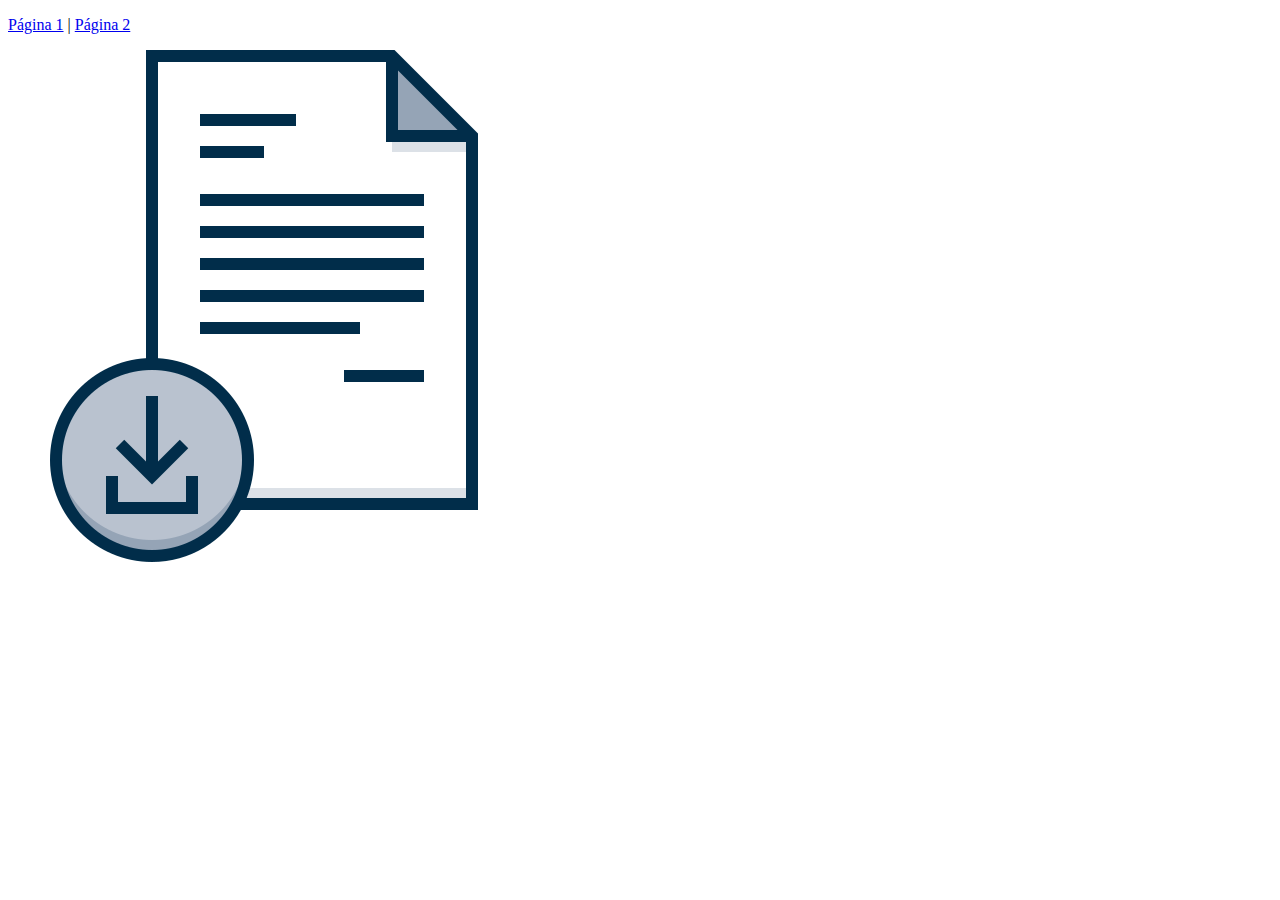
<file: index.html>
<!DOCTYPE html>
<html>
    <head>
        <title>Título da página</title>
        <meta charset="utf-8"/>
    </head>

    <body>
        <p><a href="pages/pagina1.html">Página 1</a> | <a href="pages/pagina2.html">Página 2</a></p>
        <p>
            <img src="img/icone.png" alt="Icone html"/>
            <!-- também aceita a URL da imagem no atributo scr, porém não é uma boa prática -->
        </p>
    </body>
</html>
</file>
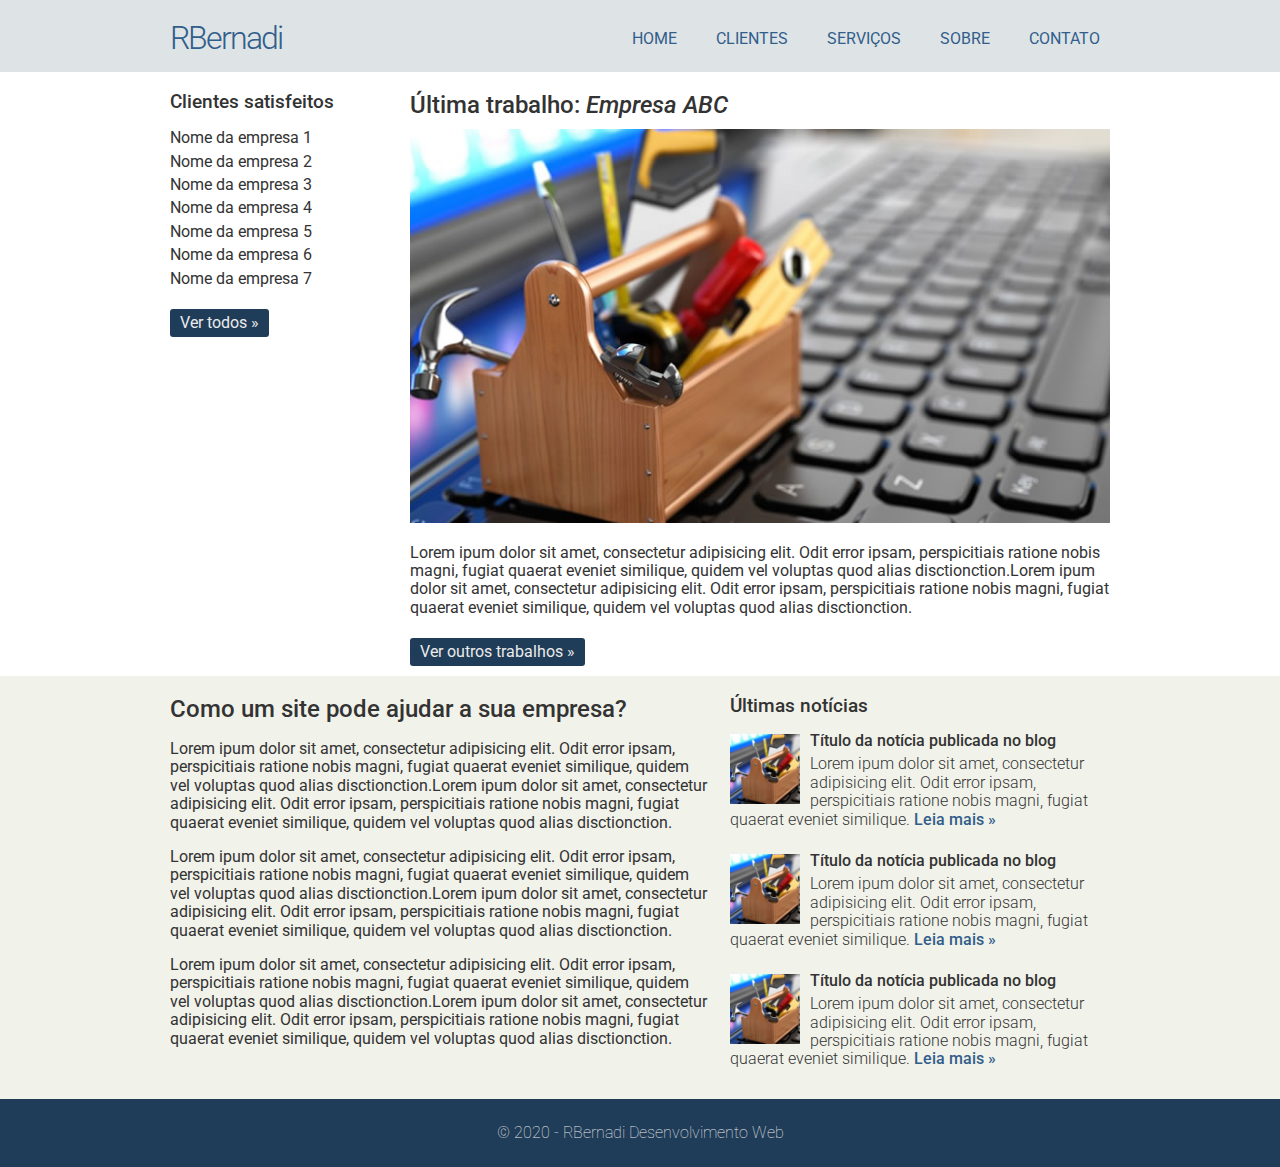
<file: sitefinal/index.html>
<!DOCTYPE html>
<html lang="pt-br">
    <head>
        <meta charset="utf-8"/>
        <title>RBernadi - Desenvolvimento Web</title>
        <link rel="stylesheet" href="css/normalize.css"/>
        <link href="https://fonts.googleapis.com/css2?family=Roboto:wght@100;300;400;500;700&display=swap" rel="stylesheet"/>
        <link rel="stylesheet" href="css/estilo.css"/>
    </head>
    <body>
        <div class="header">
            <div class="linha">
                <header>
                    <div class="coluna col4">
                        <h1 class="logo">RBernadi</h1>
                    </div>
                    <div class="coluna col8">
                        <nav>
                            <ul class="menu inline sem-marcador">
                                <li><a href="index.html">home</a></li>
                                <li><a href="clientes.html">clientes</a></li>
                                <li><a href="servicos.html">serviços</a></li>
                                <li><a href="sobre.html">sobre</a></li>
                                <li><a href="contato.html">contato</a></li>
                            </ul>
                        </nav>
                    </div>
                </header>
            </div>
        </div>
        <div class="linha">
            <section>
                <div class="coluna col3 sidebar">
                    <h3>Clientes satisfeitos</h3>
                    <ul class="sem-marcador sem-padding">
                        <li><a href=""></a>Nome da empresa 1</li>
                        <li><a href=""></a>Nome da empresa 2</li>
                        <li><a href=""></a>Nome da empresa 3</li>
                        <li><a href=""></a>Nome da empresa 4</li>
                        <li><a href=""></a>Nome da empresa 5</li>
                        <li><a href=""></a>Nome da empresa 6</li>
                        <li><a href=""></a>Nome da empresa 7</li>
                    </ul>
                    <a href="cliente.html" class="botao">Ver todos &raquo;</a>
                </div>
                <div class="coluna col9">
                    <h2>Última trabalho: <em>Empresa ABC</em></h2>
                    <img src="img/thumb-grande.jpg" alt=""/>
                    <p>Lorem ipum dolor sit amet, consectetur adipisicing elit. Odit error ipsam, perspicitiais ratione nobis magni, fugiat quaerat eveniet similique, quidem vel voluptas quod alias disctionction.Lorem ipum dolor sit amet, consectetur adipisicing elit. Odit error ipsam, perspicitiais ratione nobis magni, fugiat quaerat eveniet similique, quidem vel voluptas quod alias disctionction.</p>
                    <a href="clientes.html" class="botao">Ver outros trabalhos &raquo;</a>
                </div>
            </section>
        </div>
        <div class="conteudo-extra">
            <div class="linha">
                <div class="coluna col7">
                    <section>
                        <h2>Como um site pode ajudar a sua empresa?</h2>
                        <p>Lorem ipum dolor sit amet, consectetur adipisicing elit. Odit error ipsam, perspicitiais ratione nobis magni, fugiat quaerat eveniet similique, quidem vel voluptas quod alias disctionction.Lorem ipum dolor sit amet, consectetur adipisicing elit. Odit error ipsam, perspicitiais ratione nobis magni, fugiat quaerat eveniet similique, quidem vel voluptas quod alias disctionction.</p>
                        <p>Lorem ipum dolor sit amet, consectetur adipisicing elit. Odit error ipsam, perspicitiais ratione nobis magni, fugiat quaerat eveniet similique, quidem vel voluptas quod alias disctionction.Lorem ipum dolor sit amet, consectetur adipisicing elit. Odit error ipsam, perspicitiais ratione nobis magni, fugiat quaerat eveniet similique, quidem vel voluptas quod alias disctionction.</p>
                        <p>Lorem ipum dolor sit amet, consectetur adipisicing elit. Odit error ipsam, perspicitiais ratione nobis magni, fugiat quaerat eveniet similique, quidem vel voluptas quod alias disctionction.Lorem ipum dolor sit amet, consectetur adipisicing elit. Odit error ipsam, perspicitiais ratione nobis magni, fugiat quaerat eveniet similique, quidem vel voluptas quod alias disctionction.</p>
                    </section>
                </div>
                <div class="coluna col5">
                    <h3>Últimas notícias</h3>
                    <ul class="sem-marcador sem-padding noticias">
                        <li>
                            <img src="img/thumb-pequena.jpg" alt=""/>
                            <h4>Título da notícia publicada no blog</h4>
                            <p>Lorem ipum dolor sit amet, consectetur adipisicing elit. Odit error ipsam, perspicitiais ratione nobis magni, fugiat quaerat eveniet similique. <a href="">Leia mais &raquo;</a></p> 
                        </li>
                        <li>
                            <img src="img/thumb-pequena.jpg" alt=""/>
                            <h4>Título da notícia publicada no blog</h4>
                            <p>Lorem ipum dolor sit amet, consectetur adipisicing elit. Odit error ipsam, perspicitiais ratione nobis magni, fugiat quaerat eveniet similique. <a href="">Leia mais &raquo;</a></p> 
                        </li>
                        <li>
                            <img src="img/thumb-pequena.jpg" alt=""/>
                            <h4>Título da notícia publicada no blog</h4>
                            <p>Lorem ipum dolor sit amet, consectetur adipisicing elit. Odit error ipsam, perspicitiais ratione nobis magni, fugiat quaerat eveniet similique. <a href="">Leia mais &raquo;</a></p> 
                        </li>
                    </ul>
                </div>
            </div>
        </div>
        <div class="footer">
            <div class="linha">
                <footer>
                    <div class="coluna col12">
                        <span>&copy; 2020 - RBernadi Desenvolvimento Web</span>
                    </div>
                </footer>
            </div>
        </div>
    </body>
</html>
</file>
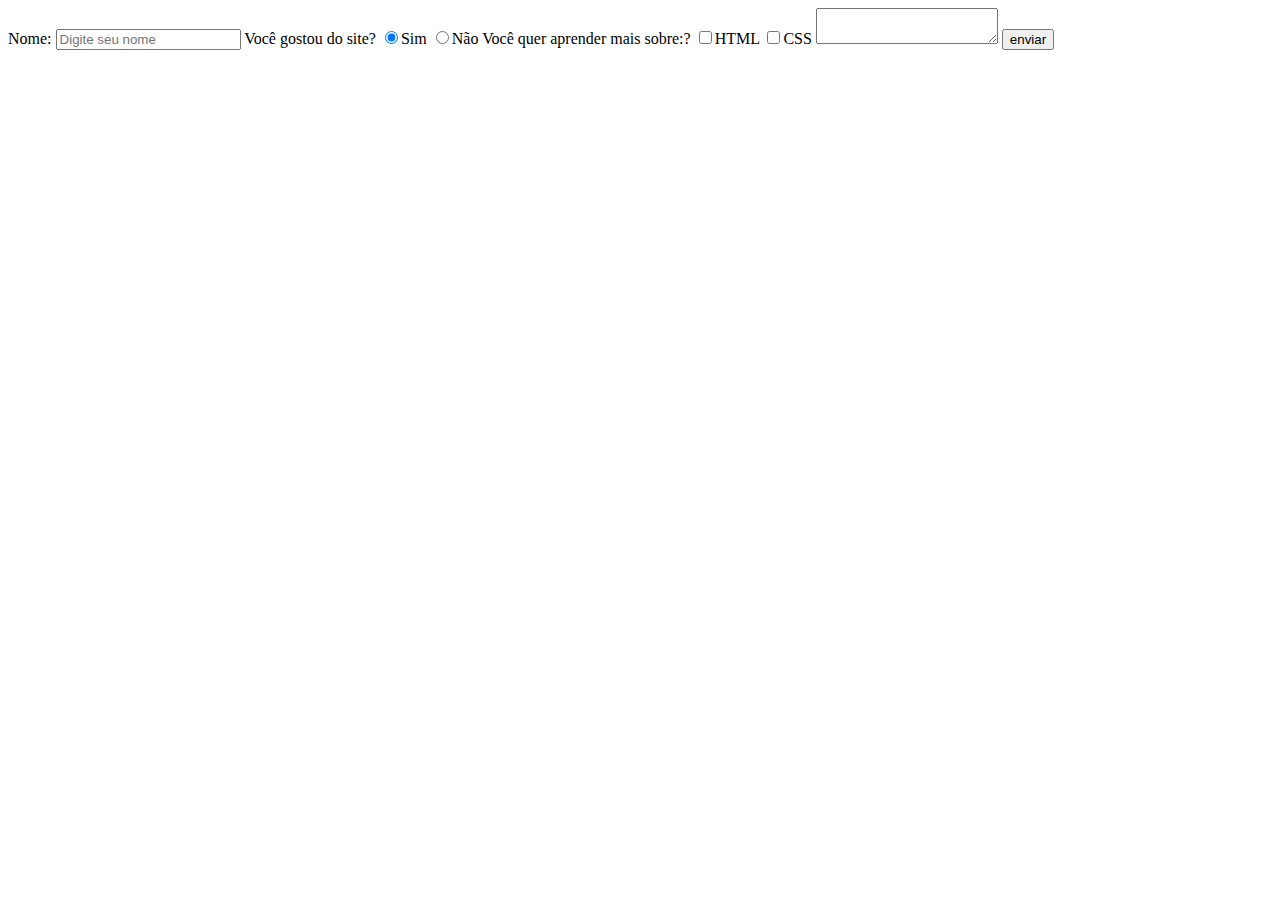
<file: formularios.html>
<!DOCTYPE html>
<html>
    <head>
        <title>Trabalhando com formulários</title>
        <meta charset="utf-8"/>
        <link rel="stylesheet" type="text/css" href="estilo.css"/>
    </head>

    <body>
        <form action="" method="get">
            <label for="nome">Nome:</label>
            <input id="nome" type="text" placeholder="Digite seu nome" name="nome"/>

            <label for="opcao">Você gostou do site?</label>
            <input id="opcao" type="radio" name="opcao" value="sim" checked="checked"/>Sim
            <input type="radio" name="opcao" value="nao"/>Não
            
            <label for="linguagem">Você quer aprender mais sobre:?</label>
            <input type="checkbox" name="html"/>HTML
            <input type="checkbox" name="css"/>CSS

            <textarea name="msg">

            </textarea>

            <input type="submit" value="enviar"/>
        </form>
    </body>
</html>
</file>
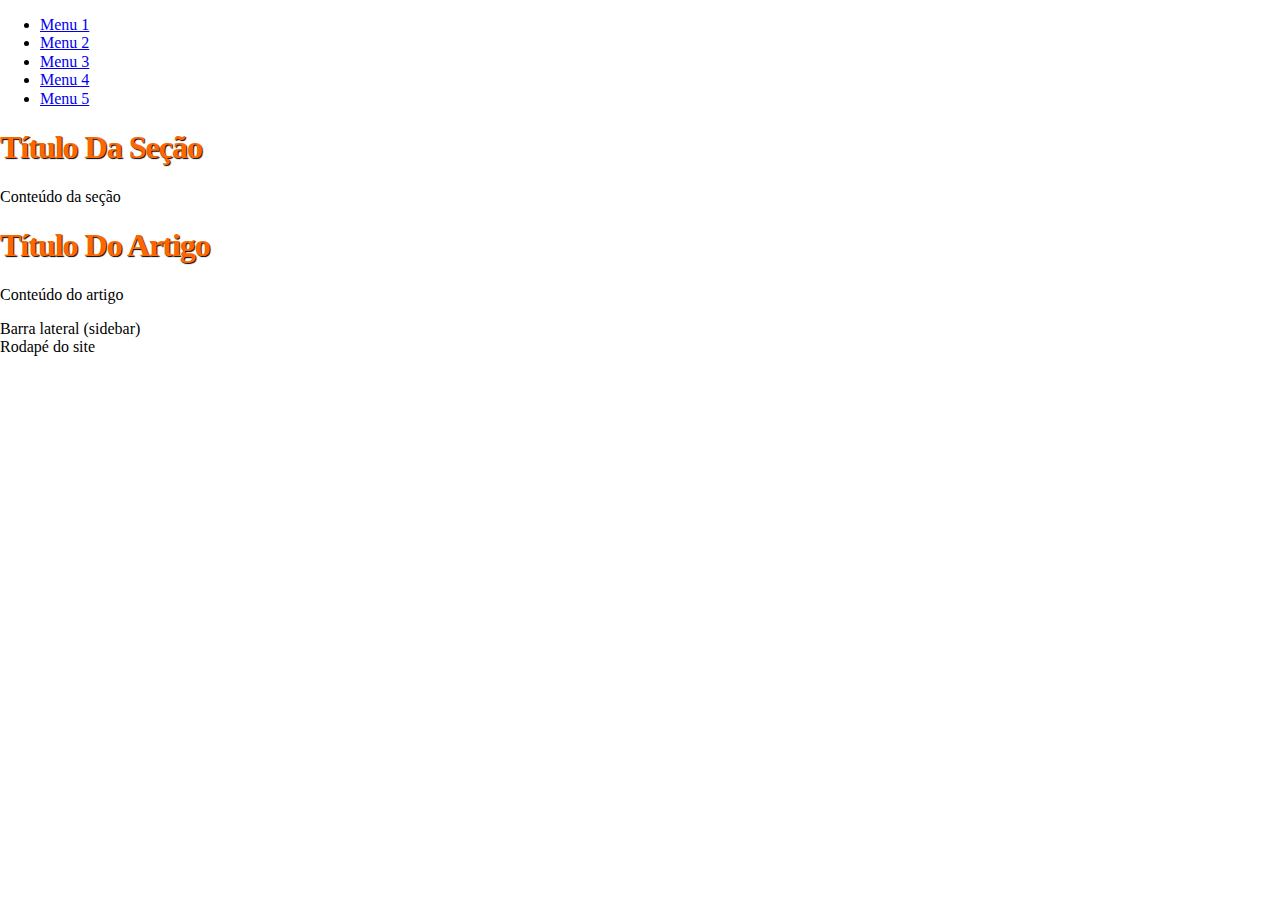
<file: normalize.html>
<!DOCTYPE html>
<html>
    <head>
        <title>CSS Normalize</title>
        <meta charset="utf-8"/>
        <link rel="stylesheet" href="normalize.css"/>
        <link rel="stylesheet" href="estilo.css"/>
    </head>

    <body>
        <header>

        </header>
        <nav>
            <ul>
                <li><a href="#">Menu 1</a></li>
                <li><a href="#">Menu 2</a></li>
                <li><a href="#">Menu 3</a></li>
                <li><a href="#">Menu 4</a></li>
                <li><a href="#">Menu 5</a></li>
            </ul>
        </nav>
        <section>
            <h1>Título da seção</h1>
            <p>Conteúdo da seção</p>
        </section>
        <article>
            <h1>Título do artigo</h1>
            <p>Conteúdo do artigo</p>
        </article>
        <aside>
            Barra lateral (sidebar)
        </aside>
        <footer>
            Rodapé do site
        </footer>
    </body>
</html>
</file>
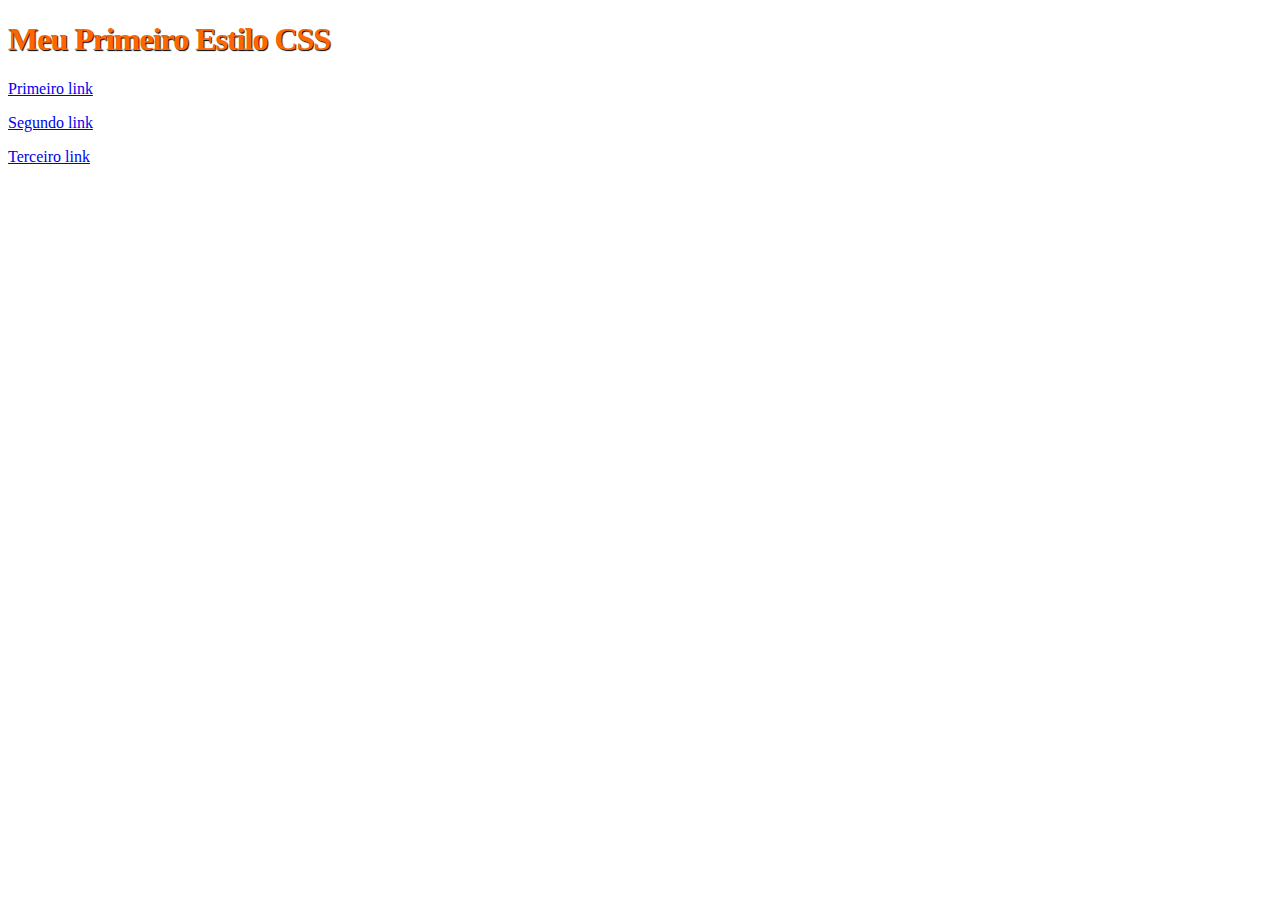
<file: primeiro-estilo.html>
<!DOCTYPE html>
<html>
    <head>
        <title>Título da página</title>
        <meta charset="utf-8"/>
        <link rel="stylesheet" type="text/css" href="estilo.css"/>
    </head>

    <body>
        <h1 class="link">Meu primeiro estilo CSS</h1>
        <p><a href="listas.html" class="link">Primeiro link</a></p>
        <p><a href="listas.html" id="segundo">Segundo link</a></p>
        <p><a href="listas.html" class="link">Terceiro link</a></p>
    </body>
</html>
</file>
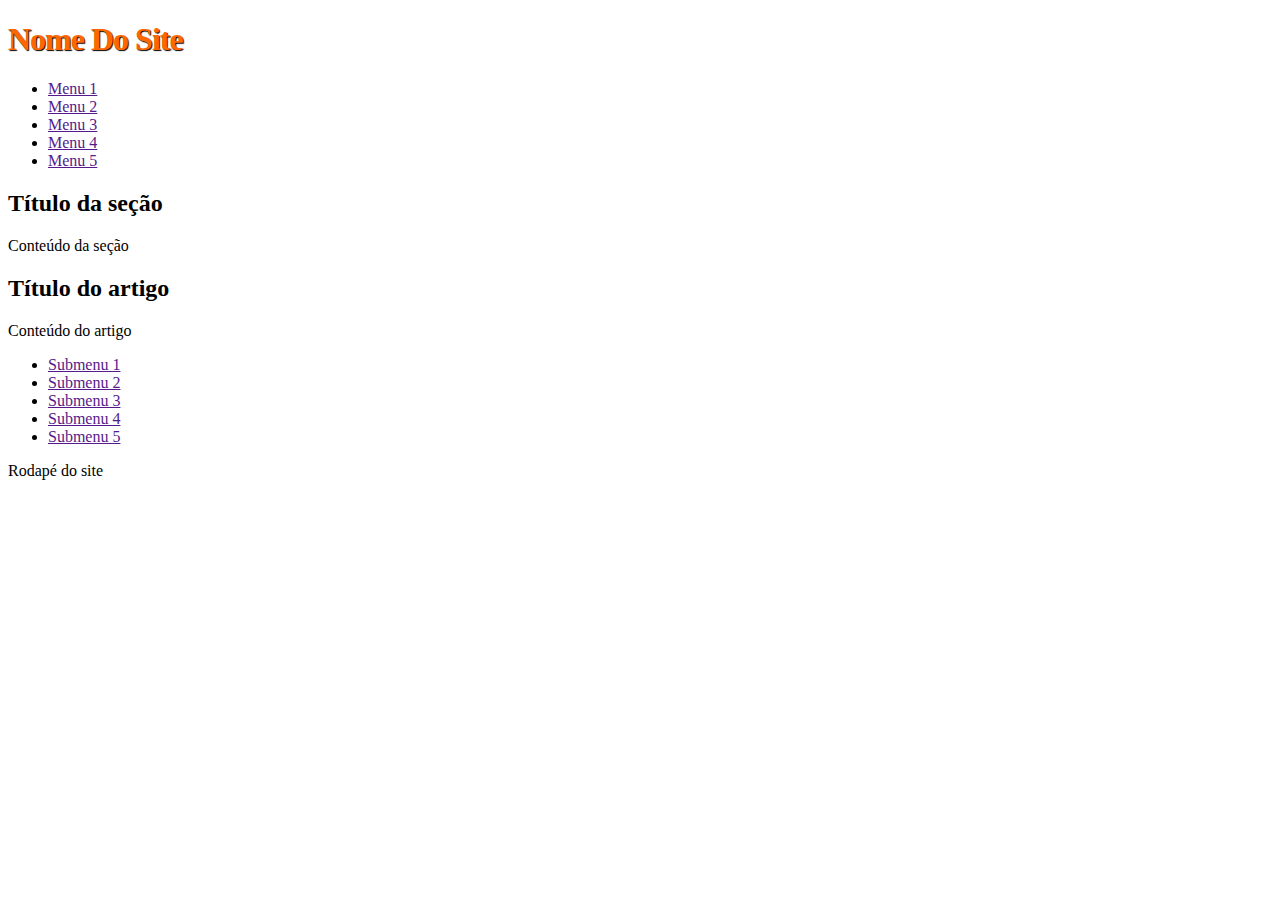
<file: primeiro-layout.html>
<!DOCTYPE html>
<html>
    <head>
        <title>Meu primeiro layout</title>
        <meta charset="utf-8"/>
        <link rel="stylesheet" type="text/css" href="estilo.css"/>
    </head>

    <body>
        <div id="wrap">
            <header>
                <h1>Nome do site</h1>
                <nav>
                    <ul>
                        <li><a href="">Menu 1</a></li>
                        <li><a href="">Menu 2</a></li>
                        <li><a href="">Menu 3</a></li>
                        <li><a href="">Menu 4</a></li>
                        <li><a href="">Menu 5</a></li>
                    </ul>
                </nav>
            </header>
            <div id="content">
                <section>
                    <h2>Título da seção</h2>
                    <p>Conteúdo da seção</p>
                </section>
                <article>
                    <h2>Título do artigo</h2>
                    <p>Conteúdo do artigo</p>
                </article>
            </div>
            <div id="sidebar">
                <aside>
                    <ul>
                        <li><a href="">Submenu 1</a></li>
                        <li><a href="">Submenu 2</a></li>
                        <li><a href="">Submenu 3</a></li>
                        <li><a href="">Submenu 4</a></li>
                        <li><a href="">Submenu 5</a></li>
                    </ul>
                </aside>
            </div>
            
            <footer>
                Rodapé do site
            </footer>
        </div>
    </body>
</html>
</file>
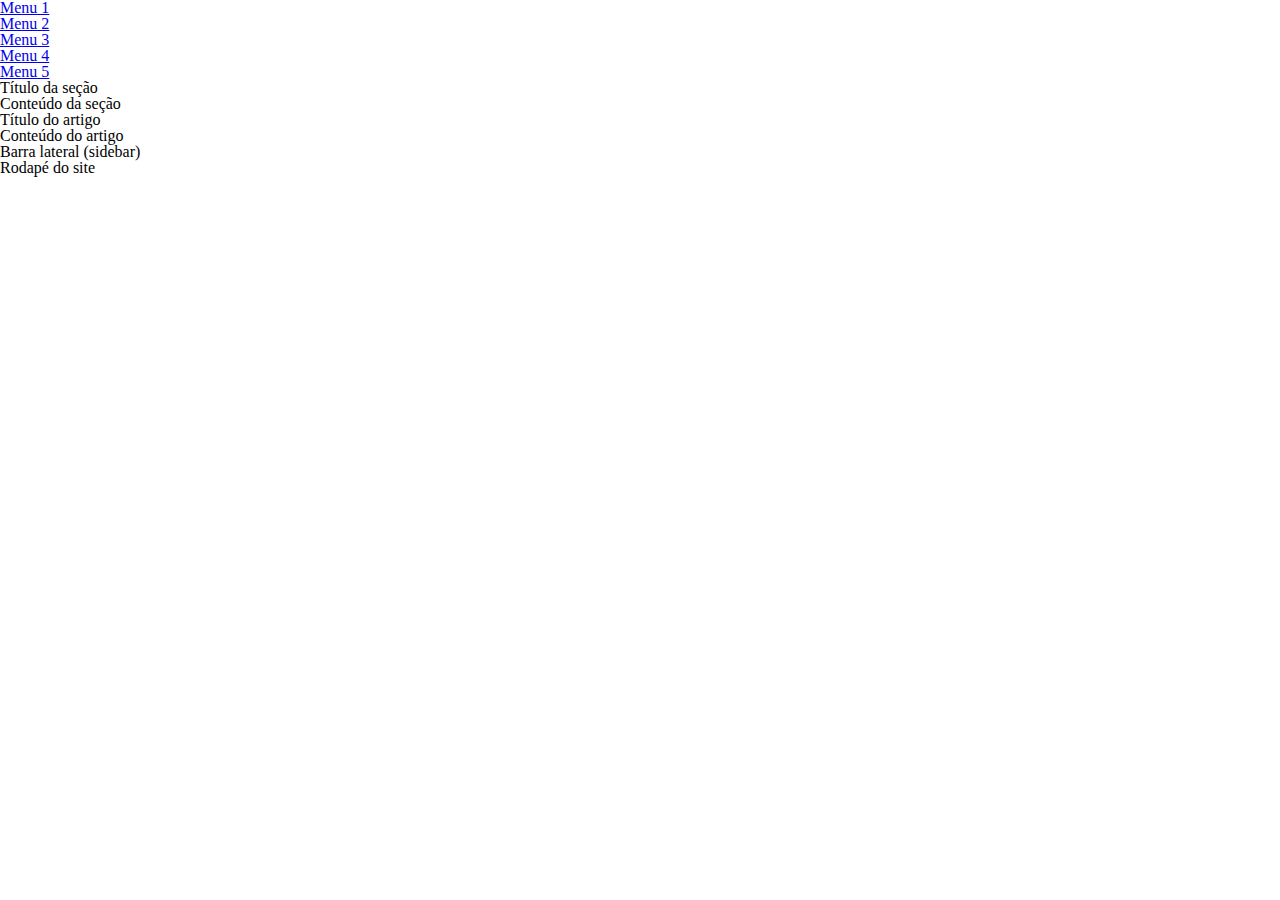
<file: reset.html>
<!DOCTYPE html>
<html>
    <head>
        <title>CSS Reset</title>
        <meta charset="utf-8"/>
        <link rel="stylesheet" href="reset.css"/>
    </head>

    <body>
        <header>

        </header>
        <nav>
            <ul>
                <li><a href="#">Menu 1</a></li>
                <li><a href="#">Menu 2</a></li>
                <li><a href="#">Menu 3</a></li>
                <li><a href="#">Menu 4</a></li>
                <li><a href="#">Menu 5</a></li>
            </ul>
        </nav>
        <section>
            <h1>Título da seção</h1>
            <p>Conteúdo da seção</p>
        </section>
        <article>
            <h1>Título do artigo</h1>
            <p>Conteúdo do artigo</p>
        </article>
        <aside>
            Barra lateral (sidebar)
        </aside>
        <footer>
            Rodapé do site
        </footer>
    </body>
</html>
</file>
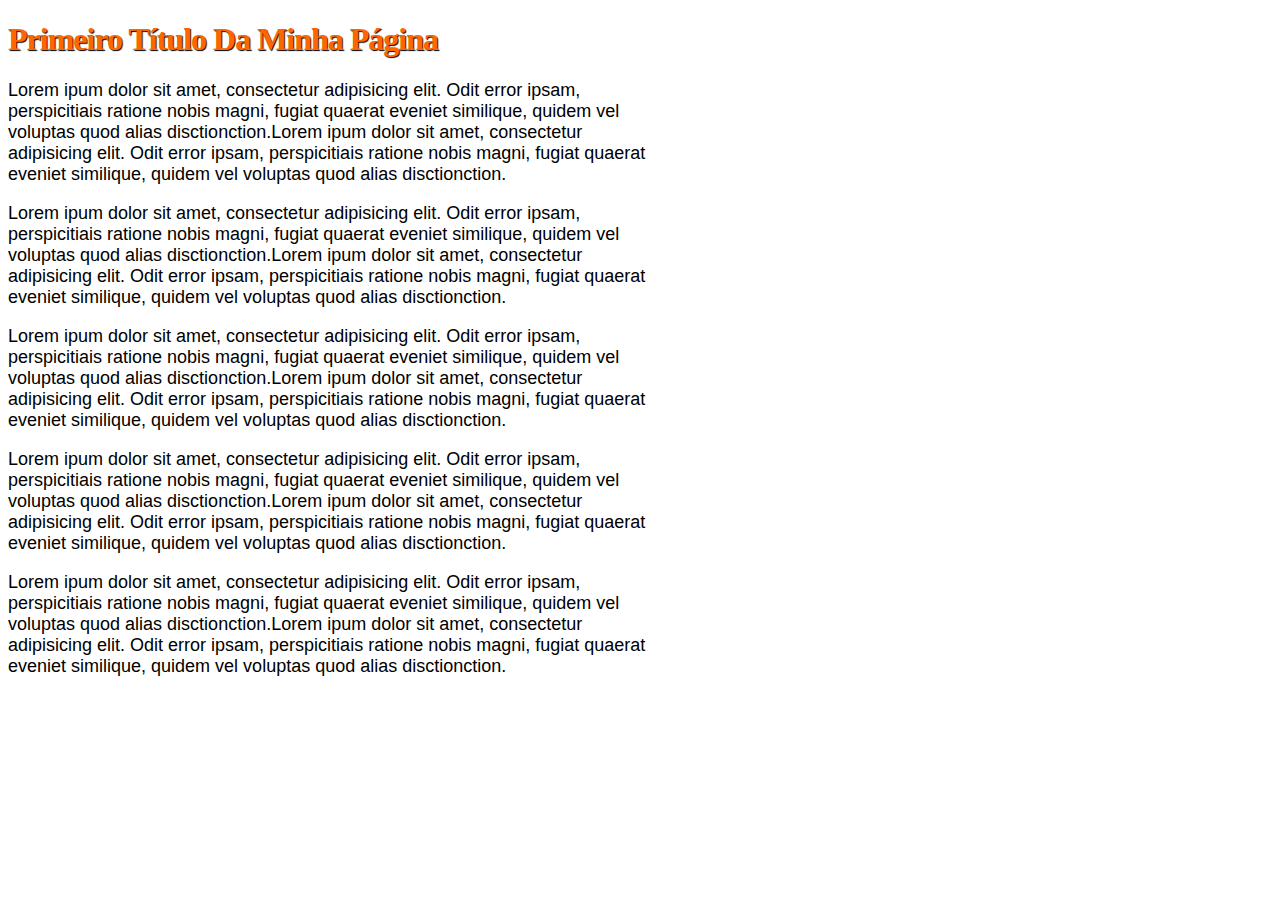
<file: tipografia.html>
<!DOCTYPE html>
<html>
    <head>
        <title>Tipografia</title>
        <meta charset="utf-8"/>
        <link rel="stylesheet" type="text/css" href="estilo.css"/>
    </head>

    <body>
        <h1>Primeiro título da minha página</h1>
        <p class="p">Lorem ipum dolor sit amet, consectetur adipisicing elit. Odit error ipsam, perspicitiais ratione nobis magni, fugiat quaerat eveniet similique, quidem vel voluptas quod alias disctionction.Lorem ipum dolor sit amet, consectetur adipisicing elit. Odit error ipsam, perspicitiais ratione nobis magni, fugiat quaerat eveniet similique, quidem vel voluptas quod alias disctionction.</p>
        <p class="p">Lorem ipum dolor sit amet, consectetur adipisicing elit. Odit error ipsam, perspicitiais ratione nobis magni, fugiat quaerat eveniet similique, quidem vel voluptas quod alias disctionction.Lorem ipum dolor sit amet, consectetur adipisicing elit. Odit error ipsam, perspicitiais ratione nobis magni, fugiat quaerat eveniet similique, quidem vel voluptas quod alias disctionction.</p>
        <p class="p">Lorem ipum dolor sit amet, consectetur adipisicing elit. Odit error ipsam, perspicitiais ratione nobis magni, fugiat quaerat eveniet similique, quidem vel voluptas quod alias disctionction.Lorem ipum dolor sit amet, consectetur adipisicing elit. Odit error ipsam, perspicitiais ratione nobis magni, fugiat quaerat eveniet similique, quidem vel voluptas quod alias disctionction.</p>
        <p class="p">Lorem ipum dolor sit amet, consectetur adipisicing elit. Odit error ipsam, perspicitiais ratione nobis magni, fugiat quaerat eveniet similique, quidem vel voluptas quod alias disctionction.Lorem ipum dolor sit amet, consectetur adipisicing elit. Odit error ipsam, perspicitiais ratione nobis magni, fugiat quaerat eveniet similique, quidem vel voluptas quod alias disctionction.</p>
        <p class="p">Lorem ipum dolor sit amet, consectetur adipisicing elit. Odit error ipsam, perspicitiais ratione nobis magni, fugiat quaerat eveniet similique, quidem vel voluptas quod alias disctionction.Lorem ipum dolor sit amet, consectetur adipisicing elit. Odit error ipsam, perspicitiais ratione nobis magni, fugiat quaerat eveniet similique, quidem vel voluptas quod alias disctionction.</p>
    </body>
</html>
</file>
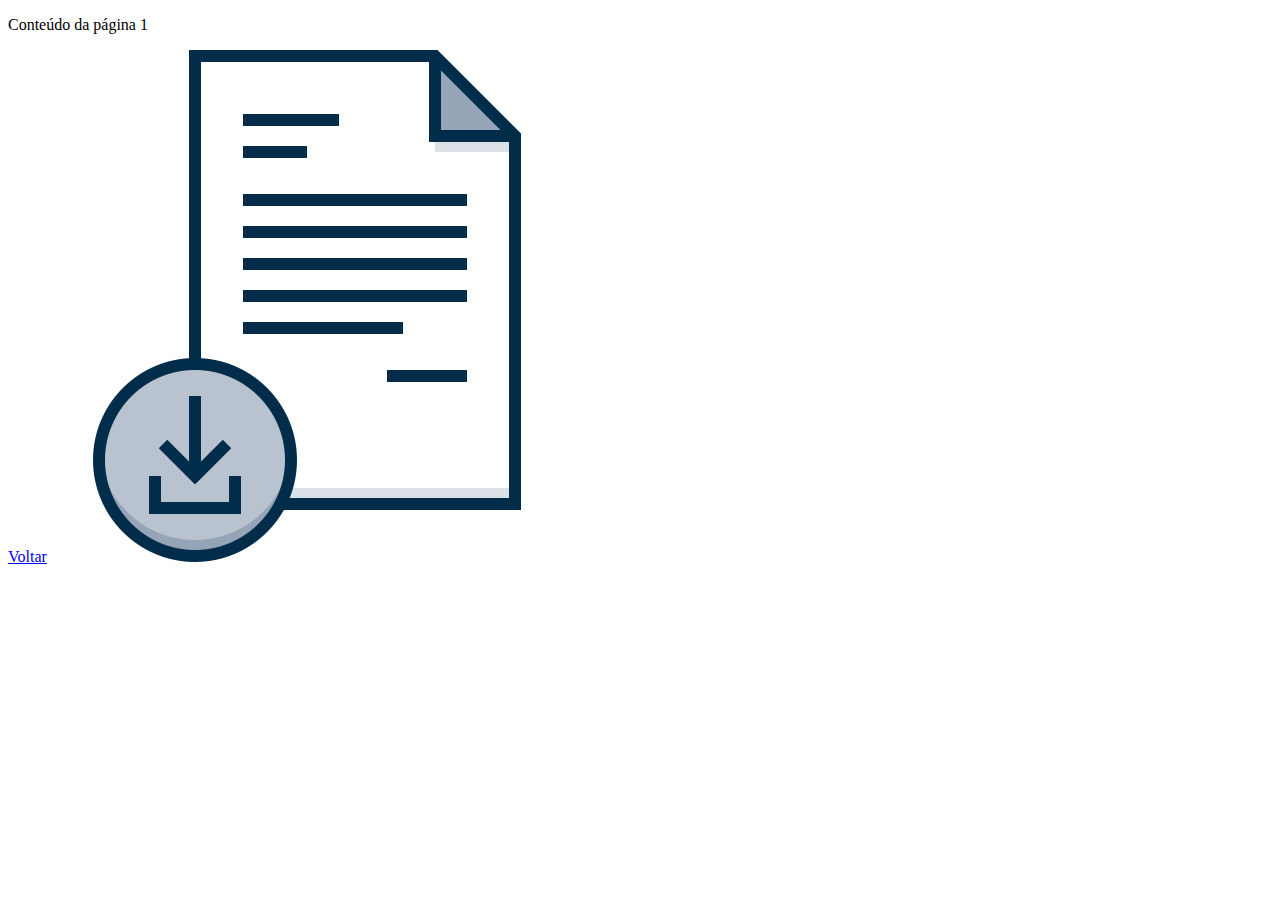
<file: pages/pagina1.html>
<!DOCTYPE html>
<html>
    <head>
        <title>Título da página</title>
        <meta charset="utf-8"/>
    </head>

    <body>
        <p>Conteúdo da página 1</p>
        <a href="../index.html">Voltar</a>
        <img src="../img/icone.png" alt="Icone html"/>
    </body>
</html>
</file>
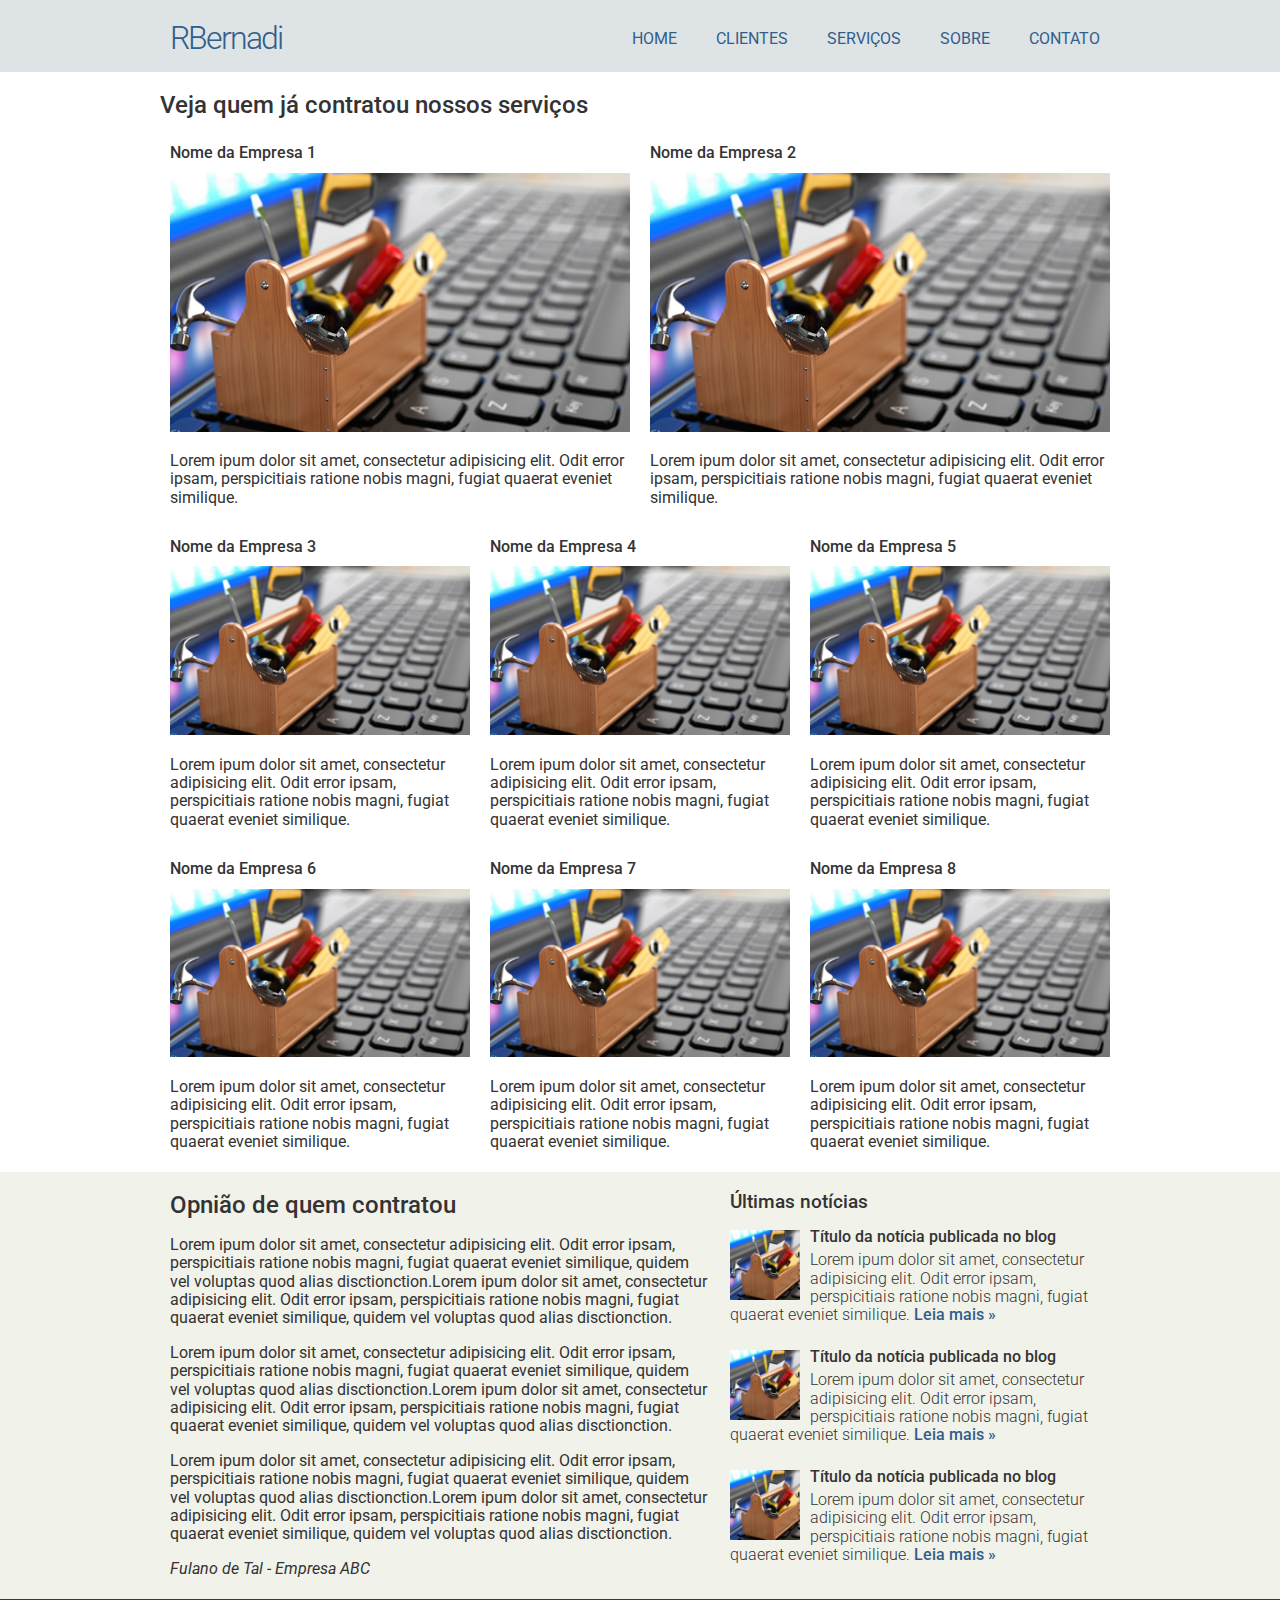
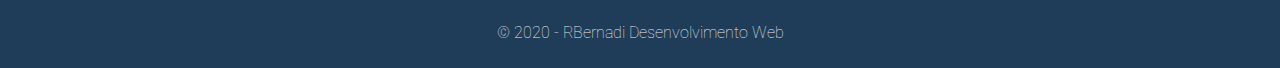
<file: sitefinal/clientes.html>
<!DOCTYPE html>
<html lang="pt-br">
    <head>
        <meta charset="utf-8"/>
        <title>RBernadi - Desenvolvimento Web</title>
        <link rel="stylesheet" href="css/normalize.css"/>
        <link href="https://fonts.googleapis.com/css2?family=Roboto:wght@100;300;400;500;700&display=swap" rel="stylesheet"/>
        <link rel="stylesheet" href="css/estilo.css"/>
    </head>
    <body>
        <div class="header">
            <div class="linha">
                <header>
                    <div class="coluna col4">
                        <h1 class="logo">RBernadi</h1>
                    </div>
                    <div class="coluna col8">
                        <nav>
                            <ul class="menu inline sem-marcador">
                                <li><a href="index.html">home</a></li>
                                <li><a href="clientes.html">clientes</a></li>
                                <li><a href="servicos.html">serviços</a></li>
                                <li><a href="sobre.html">sobre</a></li>
                                <li><a href="contato.html">contato</a></li>
                            </ul>
                        </nav>
                    </div>
                </header>
            </div>
        </div>
        <div class="linha">
            <section>
                <h2>Veja quem já contratou nossos serviços</h2>
                <div class="coluna col6">
                    <h4>Nome da Empresa 1</h4>
                    <img src="img/thumb-grande.jpg" alt=""/>
                    <p>Lorem ipum dolor sit amet, consectetur adipisicing elit. Odit error ipsam, perspicitiais ratione nobis magni, fugiat quaerat eveniet similique.</p>
                </div>
                <div class="coluna col6">
                    <h4>Nome da Empresa 2</h4>
                    <img src="img/thumb-grande.jpg" alt=""/>
                    <p>Lorem ipum dolor sit amet, consectetur adipisicing elit. Odit error ipsam, perspicitiais ratione nobis magni, fugiat quaerat eveniet similique.</p>
                </div>
                <div class="coluna col4">
                    <h4>Nome da Empresa 3</h4>
                    <img src="img/thumb-grande.jpg" alt=""/>
                    <p>Lorem ipum dolor sit amet, consectetur adipisicing elit. Odit error ipsam, perspicitiais ratione nobis magni, fugiat quaerat eveniet similique.</p>
                </div>
                <div class="coluna col4">
                    <h4>Nome da Empresa 4</h4>
                    <img src="img/thumb-grande.jpg" alt=""/>
                    <p>Lorem ipum dolor sit amet, consectetur adipisicing elit. Odit error ipsam, perspicitiais ratione nobis magni, fugiat quaerat eveniet similique.</p>
                </div>
                <div class="coluna col4">
                    <h4>Nome da Empresa 5</h4>
                    <img src="img/thumb-grande.jpg" alt=""/>
                    <p>Lorem ipum dolor sit amet, consectetur adipisicing elit. Odit error ipsam, perspicitiais ratione nobis magni, fugiat quaerat eveniet similique.</p>
                </div>
                <div class="coluna col4">
                    <h4>Nome da Empresa 6</h4>
                    <img src="img/thumb-grande.jpg" alt=""/>
                    <p>Lorem ipum dolor sit amet, consectetur adipisicing elit. Odit error ipsam, perspicitiais ratione nobis magni, fugiat quaerat eveniet similique.</p>
                </div>
                <div class="coluna col4">
                    <h4>Nome da Empresa 7</h4>
                    <img src="img/thumb-grande.jpg" alt=""/>
                    <p>Lorem ipum dolor sit amet, consectetur adipisicing elit. Odit error ipsam, perspicitiais ratione nobis magni, fugiat quaerat eveniet similique.</p>
                </div>
                <div class="coluna col4">
                    <h4>Nome da Empresa 8</h4>
                    <img src="img/thumb-grande.jpg" alt=""/>
                    <p>Lorem ipum dolor sit amet, consectetur adipisicing elit. Odit error ipsam, perspicitiais ratione nobis magni, fugiat quaerat eveniet similique.</p>
                </div>
            </section>
        </div>
        <div class="conteudo-extra">
            <div class="linha">
                <div class="coluna col7">
                    <section>
                        <h2>Opnião de quem contratou</h2>
                        <p>Lorem ipum dolor sit amet, consectetur adipisicing elit. Odit error ipsam, perspicitiais ratione nobis magni, fugiat quaerat eveniet similique, quidem vel voluptas quod alias disctionction.Lorem ipum dolor sit amet, consectetur adipisicing elit. Odit error ipsam, perspicitiais ratione nobis magni, fugiat quaerat eveniet similique, quidem vel voluptas quod alias disctionction.</p>
                        <p>Lorem ipum dolor sit amet, consectetur adipisicing elit. Odit error ipsam, perspicitiais ratione nobis magni, fugiat quaerat eveniet similique, quidem vel voluptas quod alias disctionction.Lorem ipum dolor sit amet, consectetur adipisicing elit. Odit error ipsam, perspicitiais ratione nobis magni, fugiat quaerat eveniet similique, quidem vel voluptas quod alias disctionction.</p>
                        <p>Lorem ipum dolor sit amet, consectetur adipisicing elit. Odit error ipsam, perspicitiais ratione nobis magni, fugiat quaerat eveniet similique, quidem vel voluptas quod alias disctionction.Lorem ipum dolor sit amet, consectetur adipisicing elit. Odit error ipsam, perspicitiais ratione nobis magni, fugiat quaerat eveniet similique, quidem vel voluptas quod alias disctionction.</p>
                        <p><em>Fulano de Tal - Empresa ABC</em></p>
                    </section>
                </div>
                <div class="coluna col5">
                    <h3>Últimas notícias</h3>
                    <ul class="sem-marcador sem-padding noticias">
                        <li>
                            <img src="img/thumb-pequena.jpg" alt=""/>
                            <h4>Título da notícia publicada no blog</h4>
                            <p>Lorem ipum dolor sit amet, consectetur adipisicing elit. Odit error ipsam, perspicitiais ratione nobis magni, fugiat quaerat eveniet similique. <a href="">Leia mais &raquo;</a></p> 
                        </li>
                        <li>
                            <img src="img/thumb-pequena.jpg" alt=""/>
                            <h4>Título da notícia publicada no blog</h4>
                            <p>Lorem ipum dolor sit amet, consectetur adipisicing elit. Odit error ipsam, perspicitiais ratione nobis magni, fugiat quaerat eveniet similique. <a href="">Leia mais &raquo;</a></p> 
                        </li>
                        <li>
                            <img src="img/thumb-pequena.jpg" alt=""/>
                            <h4>Título da notícia publicada no blog</h4>
                            <p>Lorem ipum dolor sit amet, consectetur adipisicing elit. Odit error ipsam, perspicitiais ratione nobis magni, fugiat quaerat eveniet similique. <a href="">Leia mais &raquo;</a></p> 
                        </li>
                    </ul>
                </div>
            </div>
        </div>
        <div class="footer">
            <div class="linha">
                <footer>
                    <div class="coluna col12">
                        <span>&copy; 2020 - RBernadi Desenvolvimento Web</span>
                    </div>
                </footer>
            </div>
        </div>
    </body>
</html>
</file>
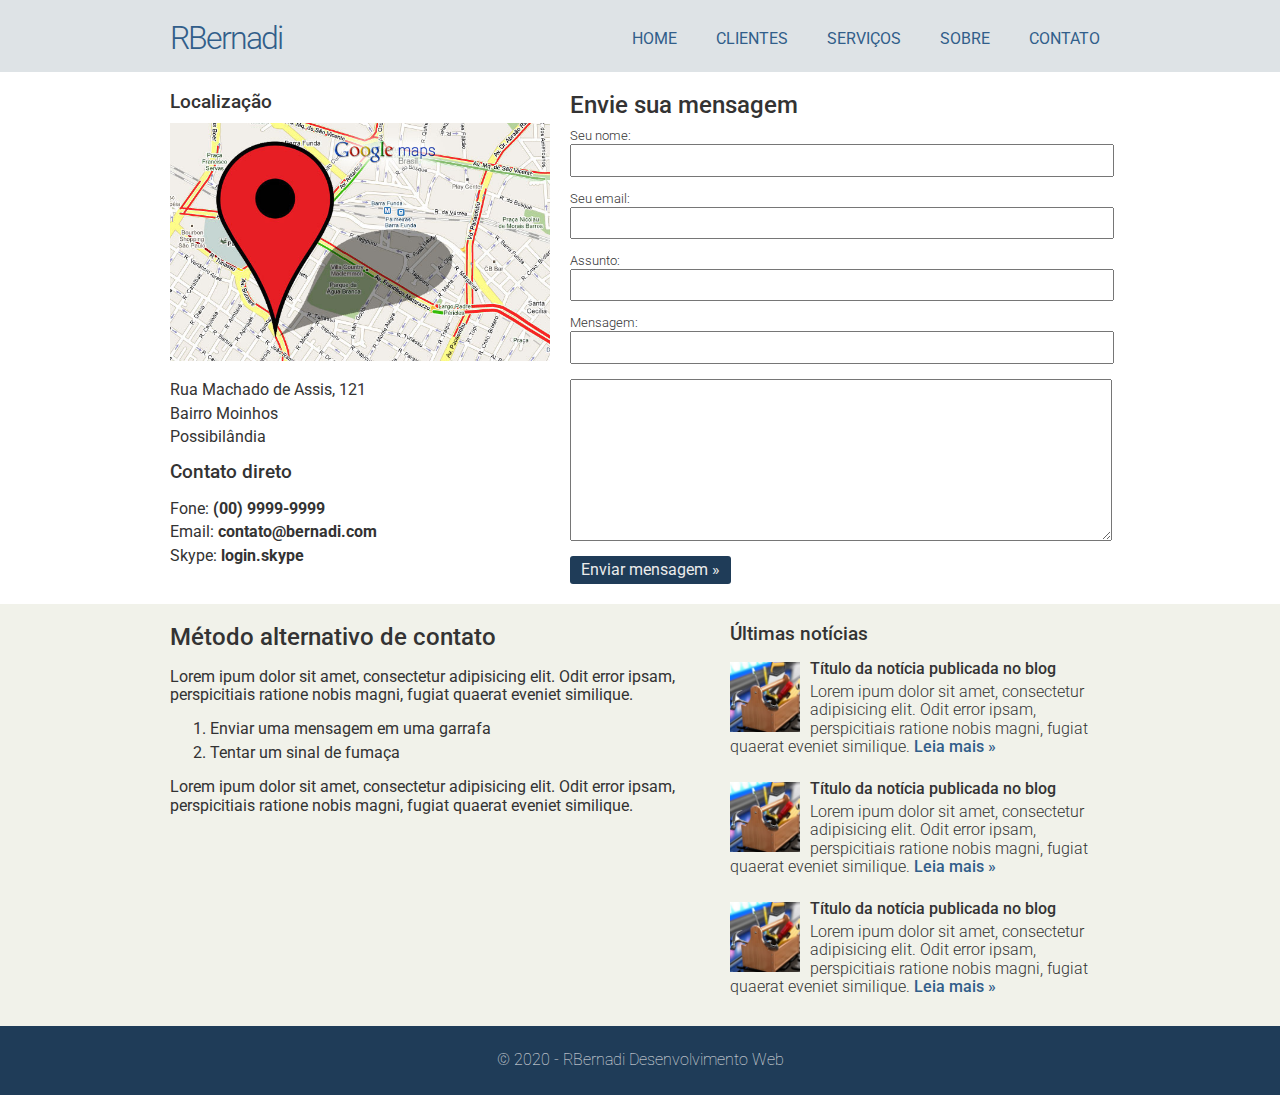
<file: sitefinal/contato.html>
<!DOCTYPE html>
<html lang="pt-br">
    <head>
        <meta charset="utf-8"/>
        <title>RBernadi - Desenvolvimento Web</title>
        <link rel="stylesheet" href="css/normalize.css"/>
        <link href="https://fonts.googleapis.com/css2?family=Roboto:wght@100;300;400;500;700&display=swap" rel="stylesheet"/>
        <link rel="stylesheet" href="css/estilo.css"/>
    </head>
    <body>
        <div class="header">
            <div class="linha">
                <header>
                    <div class="coluna col4">
                        <h1 class="logo">RBernadi</h1>
                    </div>
                    <div class="coluna col8">
                        <nav>
                            <ul class="menu inline sem-marcador">
                                <li><a href="index.html">home</a></li>
                                <li><a href="clientes.html">clientes</a></li>
                                <li><a href="servicos.html">serviços</a></li>
                                <li><a href="sobre.html">sobre</a></li>
                                <li><a href="contato.html">contato</a></li>
                            </ul>
                        </nav>
                    </div>
                </header>
            </div>
        </div>
        <div class="linha">
            <section>
                <div class="coluna col5 sidebar">
                    <h3>Localização</h3>
                    <img src="img/mapa.jpg" alt=""/>
                    <ul class="sem-padding sem-marcador">
                        <li>Rua Machado de Assis, 121</li>
                        <li>Bairro Moinhos</li>
                        <li>Possibilândia</li>
                    </ul>
                    <h3>Contato direto</h3>
                    <ul class="sem-padding sem-marcador">
                        <li>Fone: <strong>(00) 9999-9999</strong></li>
                        <li>Email: <strong>contato@bernadi.com</strong></li>
                        <li>Skype: <strong>login.skype</strong></li>
                    </ul>
                </div>
                <div class="coluna col7 contato">
                    <h2>Envie sua mensagem</h2>
                    <form action="">
                        <label for="nome">Seu nome:</label>
                        <input type="text" name="nome" id="nome"/>
                        <label for="email">Seu email:</label>
                        <input type="text" name="email" id="email"/>
                        <label for="assunto">Assunto:</label>
                        <input type="text" name="assunto" id="assunto"/>
                        <label for="mensagem">Mensagem:</label>
                        <input type="text" name="mensagem" id="mensagem"/>
                        <textarea name="mensagem" id="mensagem"></textarea>
                        <input type="submit" class="botao" name="enviar" value="Enviar mensagem &raquo;"/>
                    </form> 
                </div>
            </section>
        </div>
        <div class="conteudo-extra">
            <div class="linha">
                <div class="coluna col7">
                    <section>
                        <h2>Método alternativo de contato</h2>
                        <p>Lorem ipum dolor sit amet, consectetur adipisicing elit. Odit error ipsam, perspicitiais ratione nobis magni, fugiat quaerat eveniet similique.</p>
                        <ol>
                            <li>Enviar uma mensagem em uma garrafa</li>
                            <li>Tentar um sinal de fumaça</li>
                        </ol>
                        <p>Lorem ipum dolor sit amet, consectetur adipisicing elit. Odit error ipsam, perspicitiais ratione nobis magni, fugiat quaerat eveniet similique.</p>
                    </section>
                </div>
                <div class="coluna col5">
                    <h3>Últimas notícias</h3>
                    <ul class="sem-marcador sem-padding noticias">
                        <li>
                            <img src="img/thumb-pequena.jpg" alt=""/>
                            <h4>Título da notícia publicada no blog</h4>
                            <p>Lorem ipum dolor sit amet, consectetur adipisicing elit. Odit error ipsam, perspicitiais ratione nobis magni, fugiat quaerat eveniet similique. <a href="">Leia mais &raquo;</a></p> 
                        </li>
                        <li>
                            <img src="img/thumb-pequena.jpg" alt=""/>
                            <h4>Título da notícia publicada no blog</h4>
                            <p>Lorem ipum dolor sit amet, consectetur adipisicing elit. Odit error ipsam, perspicitiais ratione nobis magni, fugiat quaerat eveniet similique. <a href="">Leia mais &raquo;</a></p> 
                        </li>
                        <li>
                            <img src="img/thumb-pequena.jpg" alt=""/>
                            <h4>Título da notícia publicada no blog</h4>
                            <p>Lorem ipum dolor sit amet, consectetur adipisicing elit. Odit error ipsam, perspicitiais ratione nobis magni, fugiat quaerat eveniet similique. <a href="">Leia mais &raquo;</a></p> 
                        </li>
                    </ul>
                </div>
            </div>
        </div>
        <div class="footer">
            <div class="linha">
                <footer>
                    <div class="coluna col12">
                        <span>&copy; 2020 - RBernadi Desenvolvimento Web</span>
                    </div>
                </footer>
            </div>
        </div>
    </body>
</html>
</file>
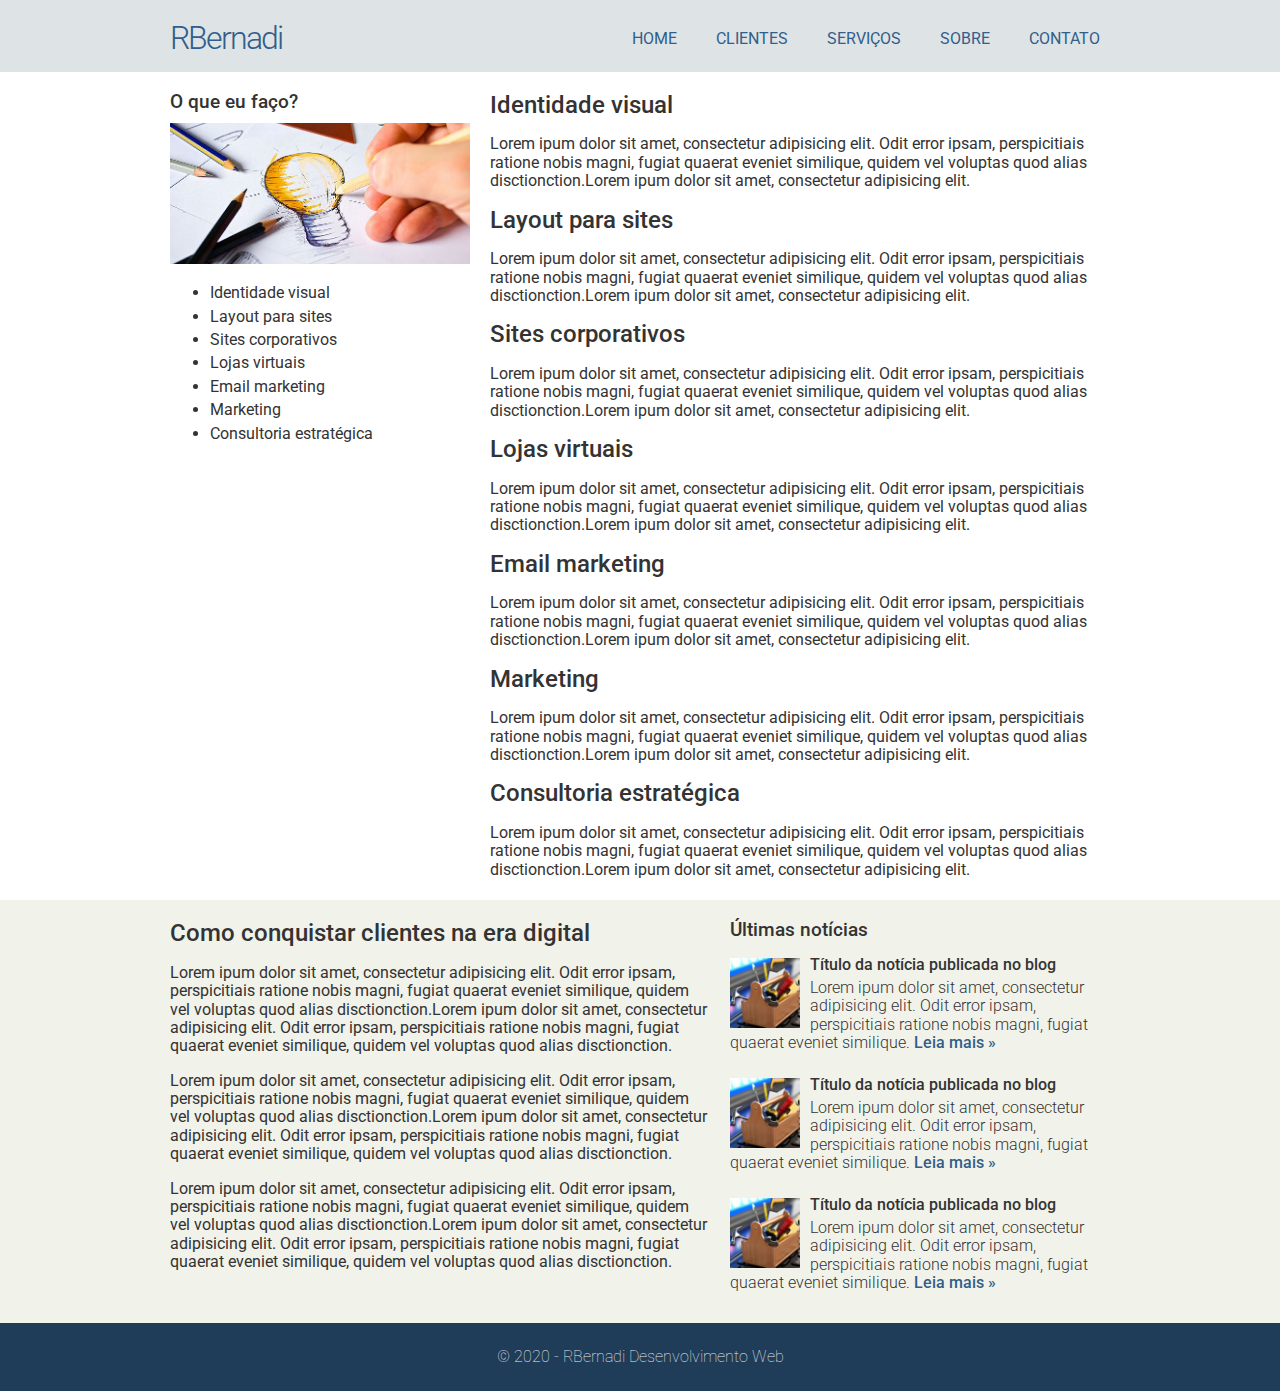
<file: sitefinal/servicos.html>
<!DOCTYPE html>
<html lang="pt-br">
    <head>
        <meta charset="utf-8"/>
        <title>RBernadi - Desenvolvimento Web</title>
        <link rel="stylesheet" href="css/normalize.css"/>
        <link href="https://fonts.googleapis.com/css2?family=Roboto:wght@100;300;400;500;700&display=swap" rel="stylesheet"/>
        <link rel="stylesheet" href="css/estilo.css"/>
    </head>
    <body>
        <div class="header">
            <div class="linha">
                <header>
                    <div class="coluna col4">
                        <h1 class="logo">RBernadi</h1>
                    </div>
                    <div class="coluna col8">
                        <nav>
                            <ul class="menu inline sem-marcador">
                                <li><a href="index.html">home</a></li>
                                <li><a href="clientes.html">clientes</a></li>
                                <li><a href="servicos.html">serviços</a></li>
                                <li><a href="sobre.html">sobre</a></li>
                                <li><a href="contato.html">contato</a></li>
                            </ul>
                        </nav>
                    </div>
                </header>
            </div>
        </div>
        <div class="linha">
            <section>
                <div class="coluna col4 sidebar">
                    <h3>O que eu faço?</h3>
                    <img src="img/ideia.jpg" alt=""/>
                    <ul>
                        <li>Identidade visual</li>
                        <li>Layout para sites</li>
                        <li>Sites corporativos</li>
                        <li>Lojas virtuais</li>
                        <li>Email marketing</li>
                        <li>Marketing</li>
                        <li>Consultoria estratégica</li>
                    </ul>
                </div>
                <div class="coluna col8">
                    <h2>Identidade visual</h2>
                    <p>Lorem ipum dolor sit amet, consectetur adipisicing elit. Odit error ipsam, perspicitiais ratione nobis magni, fugiat quaerat eveniet similique, quidem vel voluptas quod alias disctionction.Lorem ipum dolor sit amet, consectetur adipisicing elit.</p>
                    <h2>Layout para sites</h2>
                    <p>Lorem ipum dolor sit amet, consectetur adipisicing elit. Odit error ipsam, perspicitiais ratione nobis magni, fugiat quaerat eveniet similique, quidem vel voluptas quod alias disctionction.Lorem ipum dolor sit amet, consectetur adipisicing elit.</p>
                    <h2>Sites corporativos</h2>
                    <p>Lorem ipum dolor sit amet, consectetur adipisicing elit. Odit error ipsam, perspicitiais ratione nobis magni, fugiat quaerat eveniet similique, quidem vel voluptas quod alias disctionction.Lorem ipum dolor sit amet, consectetur adipisicing elit.</p>
                    <h2>Lojas virtuais</h2>
                    <p>Lorem ipum dolor sit amet, consectetur adipisicing elit. Odit error ipsam, perspicitiais ratione nobis magni, fugiat quaerat eveniet similique, quidem vel voluptas quod alias disctionction.Lorem ipum dolor sit amet, consectetur adipisicing elit.</p>
                    <h2>Email marketing</h2>
                    <p>Lorem ipum dolor sit amet, consectetur adipisicing elit. Odit error ipsam, perspicitiais ratione nobis magni, fugiat quaerat eveniet similique, quidem vel voluptas quod alias disctionction.Lorem ipum dolor sit amet, consectetur adipisicing elit.</p>
                    <h2>Marketing</h2>
                    <p>Lorem ipum dolor sit amet, consectetur adipisicing elit. Odit error ipsam, perspicitiais ratione nobis magni, fugiat quaerat eveniet similique, quidem vel voluptas quod alias disctionction.Lorem ipum dolor sit amet, consectetur adipisicing elit.</p> 
                    <h2>Consultoria estratégica</h2>
                    <p>Lorem ipum dolor sit amet, consectetur adipisicing elit. Odit error ipsam, perspicitiais ratione nobis magni, fugiat quaerat eveniet similique, quidem vel voluptas quod alias disctionction.Lorem ipum dolor sit amet, consectetur adipisicing elit.</p> 
                </div>
            </section>
        </div>
        <div class="conteudo-extra">
            <div class="linha">
                <div class="coluna col7">
                    <section>
                        <h2>Como conquistar clientes na era digital</h2>
                        <p>Lorem ipum dolor sit amet, consectetur adipisicing elit. Odit error ipsam, perspicitiais ratione nobis magni, fugiat quaerat eveniet similique, quidem vel voluptas quod alias disctionction.Lorem ipum dolor sit amet, consectetur adipisicing elit. Odit error ipsam, perspicitiais ratione nobis magni, fugiat quaerat eveniet similique, quidem vel voluptas quod alias disctionction.</p>
                        <p>Lorem ipum dolor sit amet, consectetur adipisicing elit. Odit error ipsam, perspicitiais ratione nobis magni, fugiat quaerat eveniet similique, quidem vel voluptas quod alias disctionction.Lorem ipum dolor sit amet, consectetur adipisicing elit. Odit error ipsam, perspicitiais ratione nobis magni, fugiat quaerat eveniet similique, quidem vel voluptas quod alias disctionction.</p>
                        <p>Lorem ipum dolor sit amet, consectetur adipisicing elit. Odit error ipsam, perspicitiais ratione nobis magni, fugiat quaerat eveniet similique, quidem vel voluptas quod alias disctionction.Lorem ipum dolor sit amet, consectetur adipisicing elit. Odit error ipsam, perspicitiais ratione nobis magni, fugiat quaerat eveniet similique, quidem vel voluptas quod alias disctionction.</p>
                    </section>
                </div>
                <div class="coluna col5">
                    <h3>Últimas notícias</h3>
                    <ul class="sem-marcador sem-padding noticias">
                        <li>
                            <img src="img/thumb-pequena.jpg" alt=""/>
                            <h4>Título da notícia publicada no blog</h4>
                            <p>Lorem ipum dolor sit amet, consectetur adipisicing elit. Odit error ipsam, perspicitiais ratione nobis magni, fugiat quaerat eveniet similique. <a href="">Leia mais &raquo;</a></p> 
                        </li>
                        <li>
                            <img src="img/thumb-pequena.jpg" alt=""/>
                            <h4>Título da notícia publicada no blog</h4>
                            <p>Lorem ipum dolor sit amet, consectetur adipisicing elit. Odit error ipsam, perspicitiais ratione nobis magni, fugiat quaerat eveniet similique. <a href="">Leia mais &raquo;</a></p> 
                        </li>
                        <li>
                            <img src="img/thumb-pequena.jpg" alt=""/>
                            <h4>Título da notícia publicada no blog</h4>
                            <p>Lorem ipum dolor sit amet, consectetur adipisicing elit. Odit error ipsam, perspicitiais ratione nobis magni, fugiat quaerat eveniet similique. <a href="">Leia mais &raquo;</a></p> 
                        </li>
                    </ul>
                </div>
            </div>
        </div>
        <div class="footer">
            <div class="linha">
                <footer>
                    <div class="coluna col12">
                        <span>&copy; 2020 - RBernadi Desenvolvimento Web</span>
                    </div>
                </footer>
            </div>
        </div>
    </body>
</html>
</file>
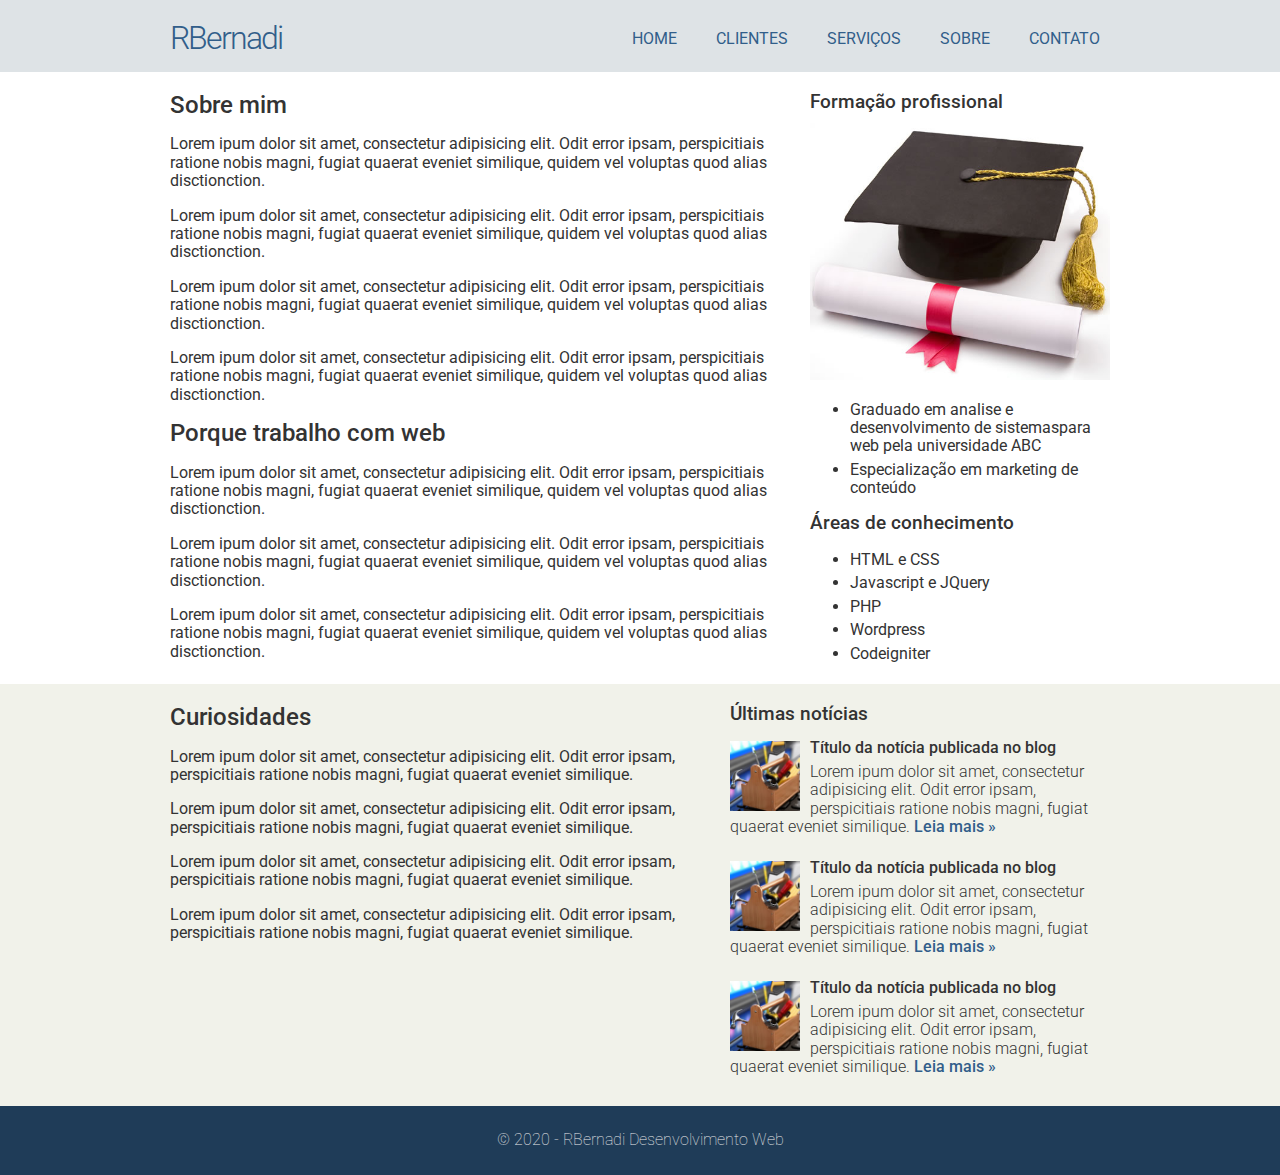
<file: sitefinal/sobre.html>
<!DOCTYPE html>
<html lang="pt-br">
    <head>
        <meta charset="utf-8"/>
        <title>RBernadi - Desenvolvimento Web</title>
        <link rel="stylesheet" href="css/normalize.css"/>
        <link href="https://fonts.googleapis.com/css2?family=Roboto:wght@100;300;400;500;700&display=swap" rel="stylesheet"/>
        <link rel="stylesheet" href="css/estilo.css"/>
    </head>
    <body>
        <div class="header">
            <div class="linha">
                <header>
                    <div class="coluna col4">
                        <h1 class="logo">RBernadi</h1>
                    </div>
                    <div class="coluna col8">
                        <nav>
                            <ul class="menu inline sem-marcador">
                                <li><a href="index.html">home</a></li>
                                <li><a href="clientes.html">clientes</a></li>
                                <li><a href="servicos.html">serviços</a></li>
                                <li><a href="sobre.html">sobre</a></li>
                                <li><a href="contato.html">contato</a></li>
                            </ul>
                        </nav>
                    </div>
                </header>
            </div>
        </div>
        <div class="linha">
            <section>
                <div class="coluna col8">
                    <h2>Sobre mim</h2>
                    <p>Lorem ipum dolor sit amet, consectetur adipisicing elit. Odit error ipsam, perspicitiais ratione nobis magni, fugiat quaerat eveniet similique, quidem vel voluptas quod alias disctionction.</p>
                    <p>Lorem ipum dolor sit amet, consectetur adipisicing elit. Odit error ipsam, perspicitiais ratione nobis magni, fugiat quaerat eveniet similique, quidem vel voluptas quod alias disctionction.</p>
                    <p>Lorem ipum dolor sit amet, consectetur adipisicing elit. Odit error ipsam, perspicitiais ratione nobis magni, fugiat quaerat eveniet similique, quidem vel voluptas quod alias disctionction.</p>
                    <p>Lorem ipum dolor sit amet, consectetur adipisicing elit. Odit error ipsam, perspicitiais ratione nobis magni, fugiat quaerat eveniet similique, quidem vel voluptas quod alias disctionction.</p>
                    <h2>Porque trabalho com web</h2>
                    <p>Lorem ipum dolor sit amet, consectetur adipisicing elit. Odit error ipsam, perspicitiais ratione nobis magni, fugiat quaerat eveniet similique, quidem vel voluptas quod alias disctionction.</p>
                    <p>Lorem ipum dolor sit amet, consectetur adipisicing elit. Odit error ipsam, perspicitiais ratione nobis magni, fugiat quaerat eveniet similique, quidem vel voluptas quod alias disctionction.</p>
                    <p>Lorem ipum dolor sit amet, consectetur adipisicing elit. Odit error ipsam, perspicitiais ratione nobis magni, fugiat quaerat eveniet similique, quidem vel voluptas quod alias disctionction.</p>
                </div>
                <div class="coluna col4 sidebar">
                    <h3>Formação profissional</h3>
                    <img src="img/formatura.jpg" alt=""/>
                    <ul>
                        <li>Graduado em analise e desenvolvimento de sistemaspara web pela universidade ABC</li>
                        <li>Especialização em marketing de conteúdo</li>
                    </ul>
                    <h3>Áreas de conhecimento</h3>
                    <ul>
                        <li>HTML e CSS</li>
                        <li>Javascript e JQuery</li>
                        <li>PHP</li>
                        <li>Wordpress</li>
                        <li>Codeigniter</li>
                    </ul>
                </div>
            </section>
        </div>
        <div class="conteudo-extra">
            <div class="linha">
                <div class="coluna col7">
                    <section>
                        <h2>Curiosidades</h2>
                        <p>Lorem ipum dolor sit amet, consectetur adipisicing elit. Odit error ipsam, perspicitiais ratione nobis magni, fugiat quaerat eveniet similique.</p>
                        <p>Lorem ipum dolor sit amet, consectetur adipisicing elit. Odit error ipsam, perspicitiais ratione nobis magni, fugiat quaerat eveniet similique.</p>
                        <p>Lorem ipum dolor sit amet, consectetur adipisicing elit. Odit error ipsam, perspicitiais ratione nobis magni, fugiat quaerat eveniet similique.</p>
                        <p>Lorem ipum dolor sit amet, consectetur adipisicing elit. Odit error ipsam, perspicitiais ratione nobis magni, fugiat quaerat eveniet similique.</p>
                    </section>
                </div>
                <div class="coluna col5">
                    <h3>Últimas notícias</h3>
                    <ul class="sem-marcador sem-padding noticias">
                        <li>
                            <img src="img/thumb-pequena.jpg" alt=""/>
                            <h4>Título da notícia publicada no blog</h4>
                            <p>Lorem ipum dolor sit amet, consectetur adipisicing elit. Odit error ipsam, perspicitiais ratione nobis magni, fugiat quaerat eveniet similique. <a href="">Leia mais &raquo;</a></p> 
                        </li>
                        <li>
                            <img src="img/thumb-pequena.jpg" alt=""/>
                            <h4>Título da notícia publicada no blog</h4>
                            <p>Lorem ipum dolor sit amet, consectetur adipisicing elit. Odit error ipsam, perspicitiais ratione nobis magni, fugiat quaerat eveniet similique. <a href="">Leia mais &raquo;</a></p> 
                        </li>
                        <li>
                            <img src="img/thumb-pequena.jpg" alt=""/>
                            <h4>Título da notícia publicada no blog</h4>
                            <p>Lorem ipum dolor sit amet, consectetur adipisicing elit. Odit error ipsam, perspicitiais ratione nobis magni, fugiat quaerat eveniet similique. <a href="">Leia mais &raquo;</a></p> 
                        </li>
                    </ul>
                </div>
            </div>
        </div>
        <div class="footer">
            <div class="linha">
                <footer>
                    <div class="coluna col12">
                        <span>&copy; 2020 - RBernadi Desenvolvimento Web</span>
                    </div>
                </footer>
            </div>
        </div>
    </body>
</html>
</file>
<file: sitefinal/css/estilo.css>
body{
    font-family: 'Roboto', sans-serif;
    color: #333;
}
a:link, a:active, a:visited{
    color: #315e8a;
    text-decoration: none;
}
a:hover{
    text-decoration: underline;
}
/* grid 960px */
.linha{
    width: 960px;
    margin: 0px auto;
    overflow: auto;
    padding: 5px 0px; 
}
.coluna{
    padding: 0px 10px;
    float: left;
}
.col1{
    width: 60px;
}
.col2{
    width: 140px;
}
.col3{
    width: 220px;
}
.col4{
    width: 300px;
}
.col5{
    width: 380px;
}
.col6{
    width: 460px;
}
.col7{
    width: 540px;
}
.col8{
    width: 620px;
}
.col9{
    width: 700px;
}
.col10{
    width: 780px;
}
.col11{
    width: 860px;
}
.col12{
    width: 940px;
}

/* estilos reutilizáveis */
.sem-padding{
    padding: 0 !important;
}
.sem-margin{
    margin: 0 !important;
}
h1, h2, h3, h4, h5 ,h6{
    font-weight: 500; /* é o peso da fonte: quanto mais negrito ela é */
    margin: 15px 0 10px 0;
}
ul li, ol li{
    margin-bottom: 5px;
}
ul.inline li, ol.inline li{
    display: inline;
    margin-right: 15px;
}
ul.inline li:last-child, ol.inline li:last-child{
    margin-right: 0; /* o último item da lista não irá ter margin na direita */
}
ul.sem-marcador, ol.sem-marcador{
    list-style: none;
}
a.botao, input.botao{
    background: #1f3c58;
    padding: 5px 10px;
    border-radius: 3px;
    color: #ebebeb;
    cursor:pointer;
    margin: 5px 0;
    display: inline-block;
    border: none;
}
a.botao:hover, input.botao:hover{
    background: #315e8a;
    text-decoration: none;
}
img{
    max-width: 100%;
    height: auto;
}
/* layout do site */
.header{
    background: #dee3e6;
}
h1.logo{
    font-weight: 300;
    color: #315e8a;
    letter-spacing: -2px;
}
.conteudo-extra{
    background: #f1f2ea;
}
.footer{
    background: #1f3c58;
    color: #ebebeb;
    padding: 20px 0;
    text-align: center;
    font-weight: 100;
}
.menu{
    text-transform: uppercase;
    text-align: right;
    margin-top: 25px;
}
.menu li a{
    padding: 5px 10px;
    border-radius: 3px;
}
.menu li a:hover{
    text-decoration: none;
    background: #1f3c58;
    color: #ebebeb;
}
ul.noticias li{
    clear: both;
    display: block;
    overflow: hidden;
    margin-bottom: 20px;
}
ul.noticias li img{
    width: 70px;
    height: auto;
    margin-right: 10px;
    float: left;
}
ul.noticias li h4{
    margin: -2px 0 5px 0;
    font-weight: 500;
}
ul.noticias li p{
    margin: 5px 0;
    font-weight: 300;
}
ul.noticias li p a{
    font-weight: 500;
}
.contato label{
    display: block;
    font-size: 13px;
    font-weight: 300;
}
.contato input, .contato textarea{
    display: block;
    margin-bottom: 15px;
    padding: 5px 2%;
    width: 96%;
}
.contato textarea{
    height: 150px;
}
.contato input.botao{
    width: auto;
}
</file>
<file: estilo.css>
h1{
    color: #ff6600;
    letter-spacing: -1px;
    text-transform: capitalize;
    width: 650px;
    text-shadow: 1px 1px 1px black;
}
.p{
    /*text-indent: 50px;*/
    width: 650px;
    /*text-align: justify;*/
    font-size: 18px;
    font-family: verdana, arial, sans-serif;
}
</file>
